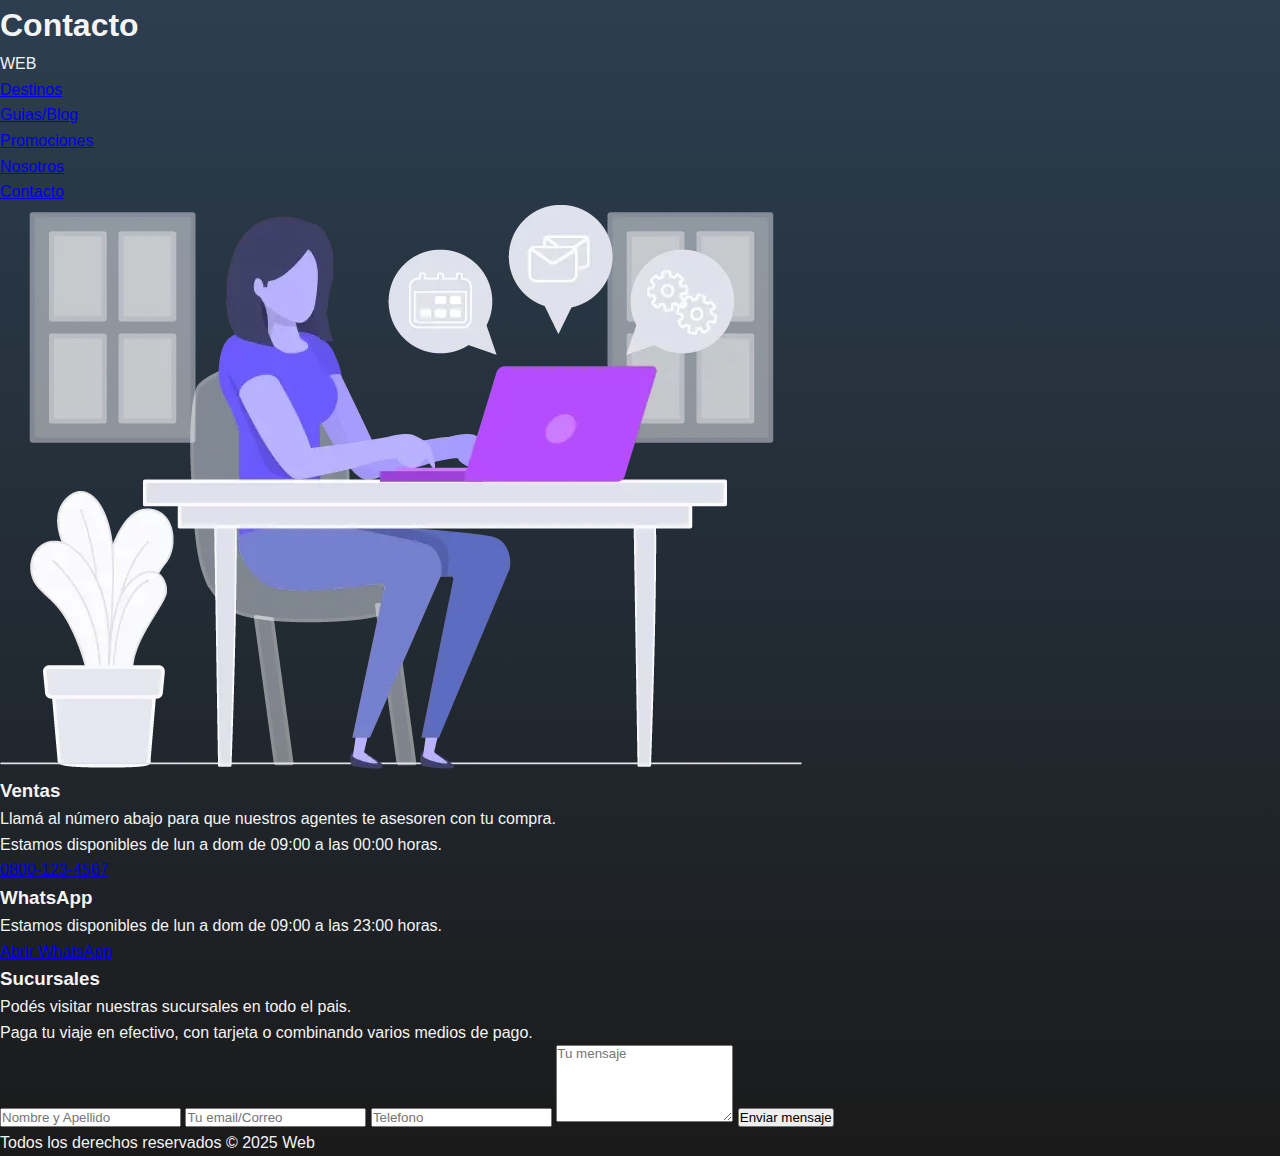
<file: pages/contacto.html>
<!DOCTYPE html>
<html lang="es">
  <head>
    <meta charset="UTF-8" />
    <meta name="viewport" content="width=device-width, initial-scale=1.0" />
    <title>Contacto</title>
    <link rel="stylesheet" href="../assets/css/styles.css" />
  </head>
  <body>
    <header>
      <h1>Contacto</h1>
      <nav>
        <div class="nav">
          <div class="logo">WEB</div>
          <ul class="menu">
            <li><a href="./destinos.html" class="btn-nav">Destinos</a></li>
            <li><a href="./guias.html" class="btn-nav">Guias/Blog</a></li>
            <li>
              <a href="./promociones.html" class="btn-nav">Promociones</a>
            </li>
            <li>
              <a href="./nosotros.html" class="btn-nav">Nosotros</a>
            </li>
            <li>
              <a href="./contacto.html" class="btn-nav-select">Contacto</a>
            </li>
          </ul>
        </div>
      </nav>
    </header>

    <main>
      <div class="contact-container">
        <div class="image-placeholder">
          <img src="../assets/images/contacto.webp" alt="imagen de contacto"/>
        </div>

        <div class="contact-info">
          <div class="info-box">
            <h3>Ventas</h3>
            <p>
              Llamá al número abajo para que nuestros agentes te asesoren con tu
              compra.
            </p>
            <p>Estamos disponibles de lun a dom de 09:00 a las 00:00 horas.</p>
            <a href="tel:08001234567" class="boton">0800-123-4567</a>
          </div>
          <div class="info-box">
            <h3>WhatsApp</h3>
            <p>Estamos disponibles de lun a dom de 09:00 a las 23:00 horas.</p>
            <a href="https://web.whatsapp.com/" class="boton">Abrir WhatsApp</a>
          </div>

          <div class="info-box">
            <h3>Sucursales</h3>
            <p>Podés visitar nuestras sucursales en todo el pais.</p>
            <p>
              Paga tu viaje en efectivo, con tarjeta o combinando varios medios
              de pago.
            </p>
          </div>
        </div>
      </div>

      <div class="contactForm">
        <form id="Formulario" class="simple-form">
          <input type="text" placeholder="Nombre y Apellido" required />
          <input type="email" placeholder="Tu email/Correo" required />
          <input type="tel" placeholder="Telefono" required />
          <textarea placeholder="Tu mensaje" rows="5" required></textarea>
          <button type="submit">Enviar mensaje</button>
        </form>
      </div>
    </main>

    <footer>
      <p>Todos los derechos reservados &copy; 2025 Web</p>
    </footer>
  </body>
</html>
</file>
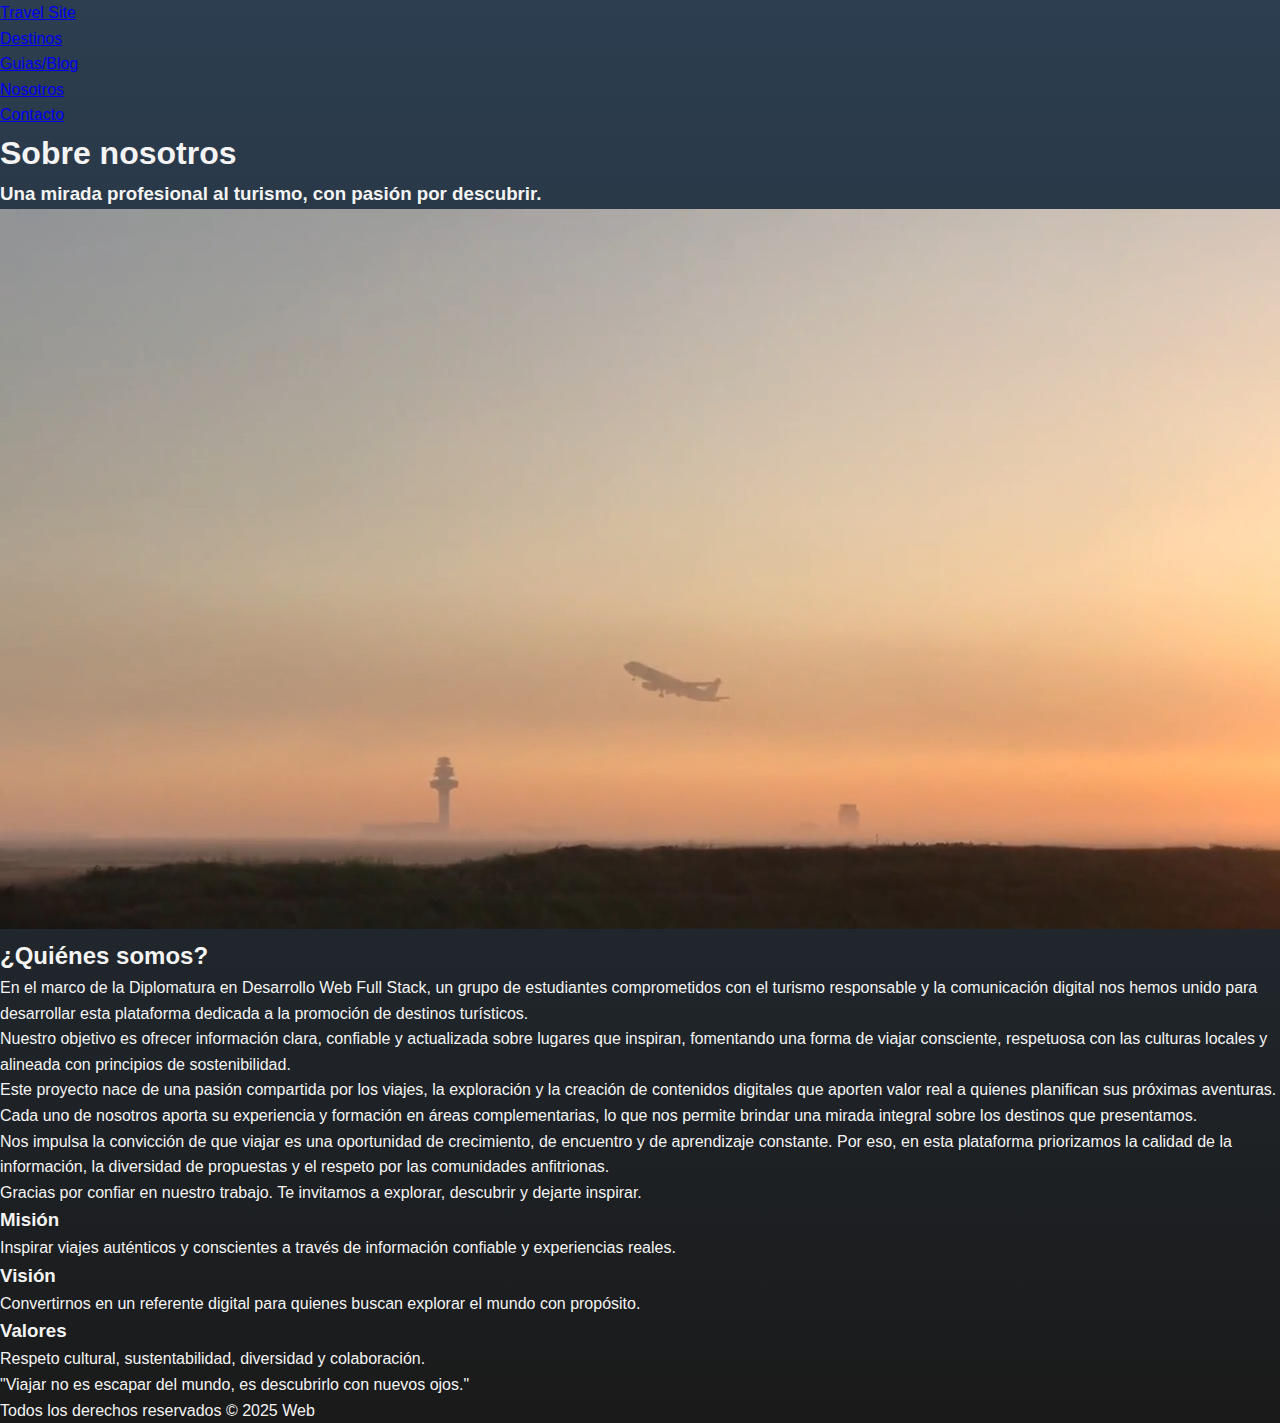
<file: pages/nosotros.html>
<!DOCTYPE html>
<html lang="en">
  <head>
    <meta charset="UTF-8" />
    <meta name="viewport" content="width=device-width, initial-scale=1.0" />
    <link rel="stylesheet" href="../assets/css/styles.css" />
    <title>Nosotros</title>
  </head>
  <body class="grid-container">
    <!-- Header -->
    <header class="header">
      <nav class="navbar">
        <a class="logo" href="../index.html">Travel Site</a>

        <ul class="nav-links">
          <li class="nav-item">
            <a class="nav-link-item" href="./destinos.html">Destinos</a>
          </li>
          <li class="nav-item">
            <a class="nav-link-item" href="./blog.html">Guias/Blog</a>
          </li>
          <li class="nav-item">
            <a class="nav-link-item" href="./nosotros.html">Nosotros</a>
          </li>
          <li class="nav-item">
            <a class="nav-link-item" href="./contacto.html">Contacto</a>
          </li>
        </ul>
      </nav>
    </header>
    <!-- End Header -->

    <main class="content" id="main-nosotros">
      <section class="main-intro">
        <div class="titulo-nosotros">
          <h1>Sobre nosotros</h1>
          <h3>Una mirada profesional al turismo, con pasión por descubrir.</h3>
        </div>
      </section>

      <section class="grid-container-video-about-us">
        <video autoplay muted loop playsinline class="video-sobre-nosotros">
          <source src="../assets/videos/nosotros-video.mp4" type="video/mp4" />
          Tu navegador no soporta videos HTML5.
        </video>

        <div class="quienes-somos-container">
          <h2 class="quienes-somos-container-title">¿Quiénes somos?</h2>
          <p>
            En el marco de la Diplomatura en Desarrollo Web Full Stack, un grupo
            de estudiantes comprometidos con el turismo responsable y la
            comunicación digital nos hemos unido para desarrollar esta
            plataforma dedicada a la promoción de destinos turísticos.
          </p>
          <p>
            Nuestro objetivo es ofrecer información clara, confiable y
            actualizada sobre lugares que inspiran, fomentando una forma de
            viajar consciente, respetuosa con las culturas locales y alineada
            con principios de sostenibilidad.
          </p>
          <p>
            Este proyecto nace de una pasión compartida por los viajes, la
            exploración y la creación de contenidos digitales que aporten valor
            real a quienes planifican sus próximas aventuras. Cada uno de
            nosotros aporta su experiencia y formación en áreas complementarias,
            lo que nos permite brindar una mirada integral sobre los destinos
            que presentamos.
          </p>
          <p>
            Nos impulsa la convicción de que viajar es una oportunidad de
            crecimiento, de encuentro y de aprendizaje constante. Por eso, en
            esta plataforma priorizamos la calidad de la información, la
            diversidad de propuestas y el respeto por las comunidades
            anfitrionas.
          </p>
          <p>
            Gracias por confiar en nuestro trabajo. Te invitamos a explorar,
            descubrir y dejarte inspirar.
          </p>
        </div>
      </section>

      <section class="cards-grid-container">
        <div class="card">
          <h3>Misión</h3>
          <p>
            Inspirar viajes auténticos y conscientes a través de información
            confiable y experiencias reales.
          </p>
        </div>

        <div class="card">
          <h3>Visión</h3>
          <p>
            Convertirnos en un referente digital para quienes buscan explorar el
            mundo con propósito.
          </p>
        </div>

        <div class="card">
          <h3>Valores</h3>
          <p>Respeto cultural, sustentabilidad, diversidad y colaboración.</p>
        </div>
      </section>

      <section class="quote">
        <blockquote>
          "Viajar no es escapar del mundo, es descubrirlo con nuevos ojos."
        </blockquote>
      </section>
    </main>

    <footer id="footer">
      <p>Todos los derechos reservados &copy; 2025 Web</p>
    </footer>
  </body>
</html>
</file>
<file: assets/css/styles.css>
* {
  margin: 0;
  padding: 0;
  box-sizing: border-box;
  font-family: "Segoe UI", Tahoma, Geneva, Verdana, sans-serif;
}

body {
  background: linear-gradient(to bottom, #2c3e50, #1a1a1a);
  color: #f4f4f4;
  line-height: 1.6;
}

#main-destinos {
  width: 100%;
  height: 80vh;
  padding: 28px;
  display: flex;
  flex-direction: column;
  gap: 40px;
}

.container-titulo-destinos .titulo-destinos {
  display: flex;
  flex-direction: column;
  gap: 10px;
}
.container-titulo-destinos h1 {
  font-size: 40px;
  color: #e67e22;
}
.container-titulo-destinos h3 {
  font-size: 22px;
  color: #bdc3c7;
  font-weight: 400;
}

.container-destinos-categoria {
  width: 100%;
  height: auto;
  padding: 20px;
  background-color: rgba(0, 0, 0, 0.3);
  border-radius: 14px;
  display: flex;
  flex-direction: column;
  gap: 14px;
}
.container-destinos-categoria .destinos-categoria-titulo {
  font-size: 18px;
}
.container-destinos-categoria .destinos-categoria-filtro {
  width: auto;
  display: flex;
  flex-wrap: wrap;
  gap: 10px;
}
.container-destinos-categoria .destinos-categoria-filtro .filtro {
  background-color: rgba(255, 255, 255, 0.1);
  padding: 10px 20px;
  border-radius: 20px;
  font-size: 16px;
  transition: all 0.3s ease;
}
.container-destinos-categoria .destinos-categoria-filtro .filtro:hover {
  background-color: #e67e22;
}

.container-buscar-destino {
  margin-bottom: 30px;
}
.container-buscar-destino .buscar-destino {
  display: flex;
  width: 100%;
  height: 50px;
  margin: 0 auto;
}
.container-buscar-destino .buscar-destino .buscar-destino-input {
  width: 80%;
  border-start-start-radius: 10px;
  border-end-start-radius: 10px;
  padding-left: 20px;
  font-size: 16px;
  border: none;
}
.container-buscar-destino .buscar-destino .buscar-destino-btn {
  width: 20%;
  background-color: #e67e22;
  color: white;
  border-start-end-radius: 10px;
  border-end-end-radius: 10px;
  border: none;
  cursor: pointer;
  font-size: 16px;
  font-weight: 500;
}
.container-buscar-destino .buscar-destino .buscar-destino-btn:hover {
  background-color: #d35400;
}

/*# sourceMappingURL=styles.css.map */
</file>
